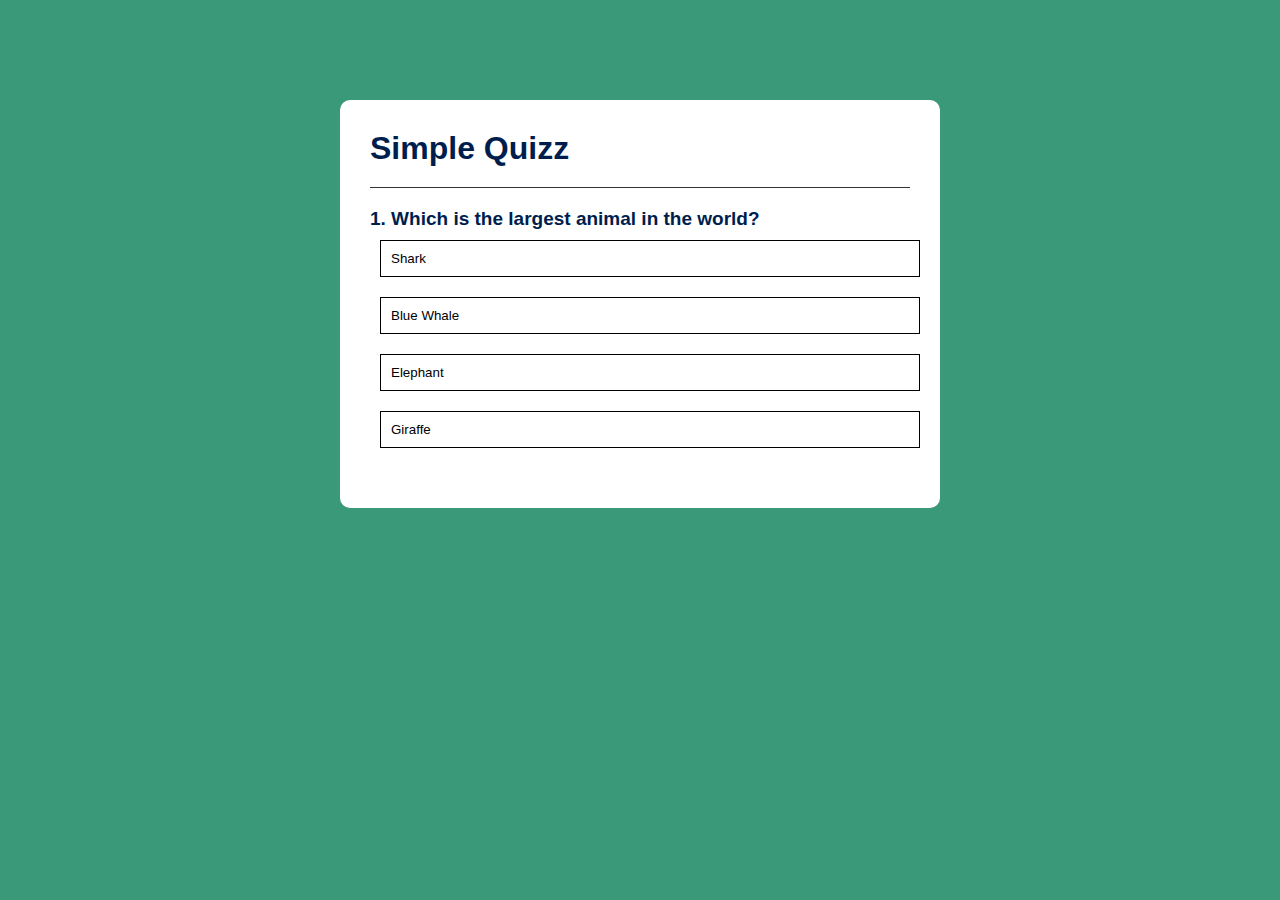
<file: quizz app/index.html>
<!DOCTYPE html>
<html lang="en">
<head>
    <meta charset="UTF-8">
    <meta name="viewport" content="width=device-width, initial-scale=1.0">
    <title>Document</title>
    <link rel="stylesheet" href="style.css">
</head>
<body>
      <div class="app">
        <h1>Simple Quizz</h1>
        <div class="quizz">
            <h2 id="question">Question goes here</h2>
            <div id="answer-buttons">
                <button class="btn">Answer 1</button>
                <button class="btn">Answer 2</button>
                <button class="btn">Answer 3</button>
                <button class="btn">Answer 4</button>
            </div>
            <button id="next-btn">Next</button>
        </div>
      </div>



    <script src="script.js"></script>
</body>
</html>
</file>
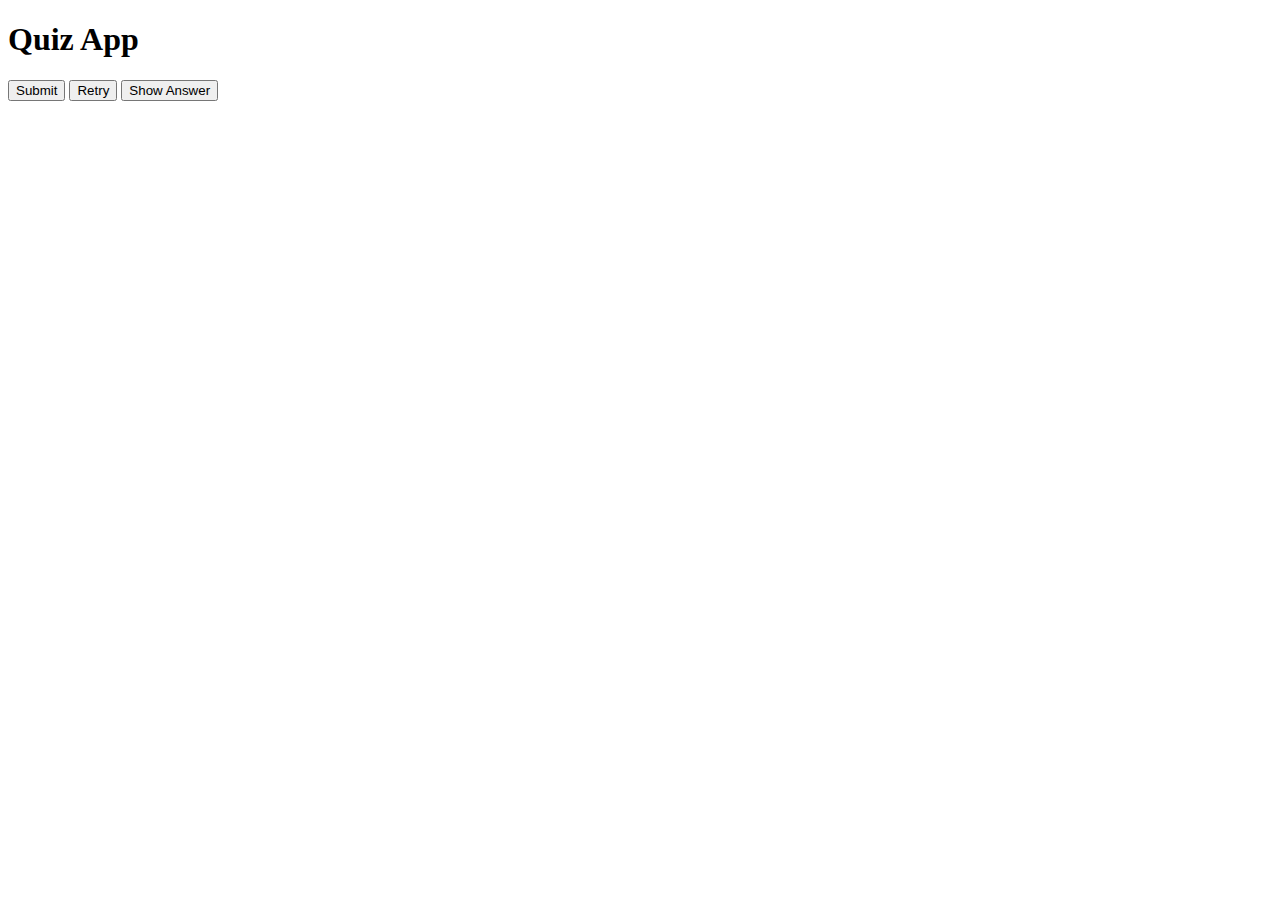
<file: quizz app/QUIZZ.HTML>
<!DOCTYPE html>
<html lang="en">
<head>
    <meta charset="UTF-8">
    <meta name="viewport" content="width=device-width, initial-scale=1.0">
    <title>Document</title>
</head>
<body>
    <div class="container">
        <h1>Quiz App</h1>
        <div id="quiz"></div>
        <div id="result" class="result"></div>
        <button id="submit" class="button">Submit</button>
        <button id="retry" class="button hide">Retry</button>
        <button id="showAnswer" class="button hide">Show Answer</button>
      </div>
      <script src="quizz.js"></script>
</body>
</html>
</file>
<file: quizz app/style.css>
*{
    margin: 0;
    padding: 0;
    font-family: sans-serif;
    box-sizing: border-box;
}
body{
    background-color: rgb(58, 153, 121);
}
.app{
    background-color: white;
    width: 90%;
    max-width: 600px;
    margin: 100px auto 0;
    border-radius: 10px;
    padding: 30px;
}
.app h1{
    font-weight: 25px;
    color: #001e4d;
    font-weight: 600;
    border-bottom: 1px solid #333;
    padding-bottom: 20px;
}
.quizz{
    padding: 20px 0;
}
.quizz h2{
    font-size: 19px;
    color: #001e4d;
    font-weight: 600;
}
.btn{
    width: 100%;
    background: none;
    border: 1px solid black;
    outline: 0;
    margin: 10px;
    padding: 10px;
    text-align: left;
    cursor: pointer;
    transition: all 0.3s;
}
.btn:hover:not([disabled]){
    background-color: #001e4d;
    color: aliceblue;
}
.btn:disabled{
    cursor: no-drop;
}

#next-btn{
    background-color: #001e4d;
    color: azure;
    padding: 10px;
    margin: 20px auto 0;
    border-radius: 4px;
    font-weight: 600;
    width: 150px;
    display: none;
    font-size: 26px;
}
.correct{
    background-color: #30c788;
}
.incorrect{
    background-color: #ff9393;
}
</file>
